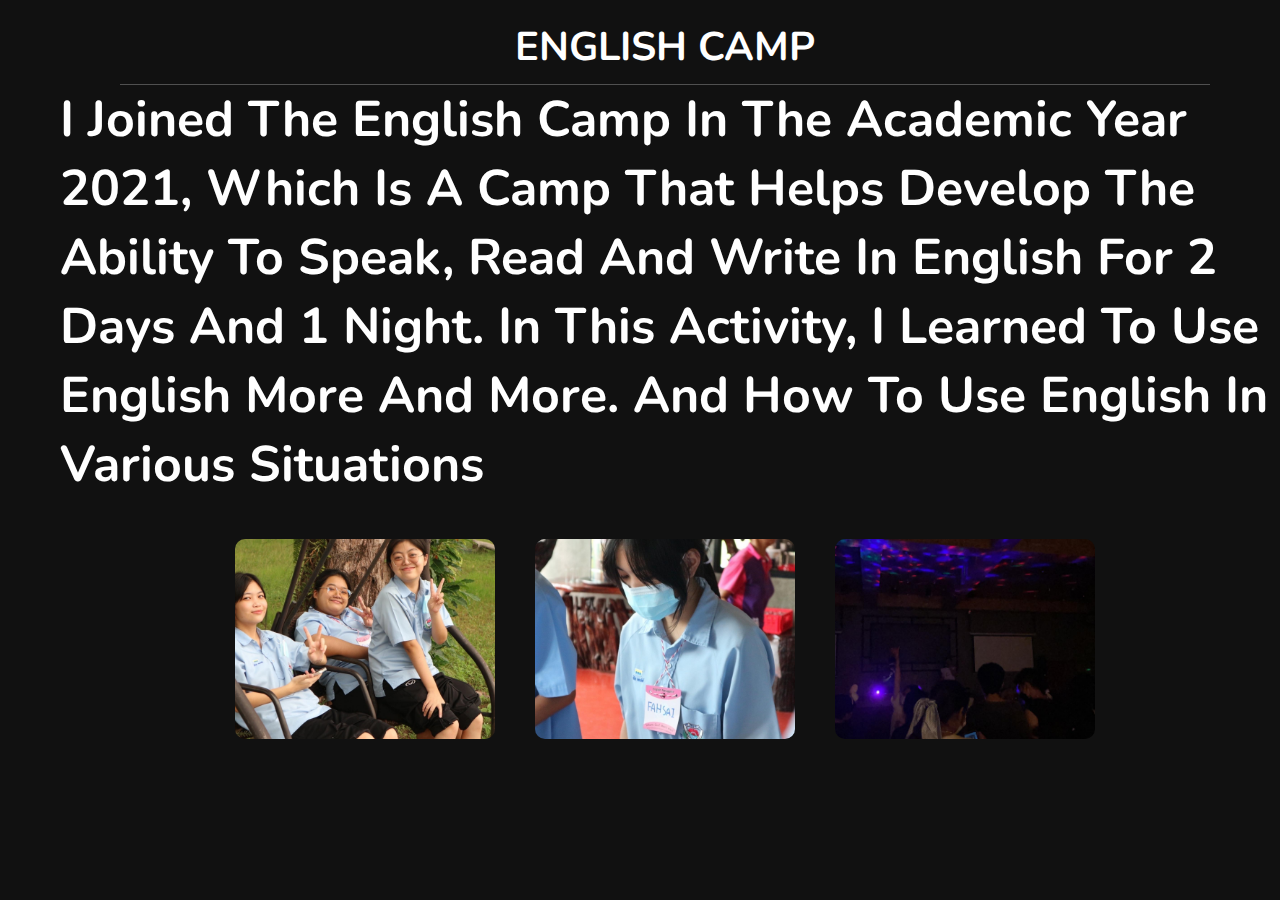
<file: Englishcamp.html>
<!DOCTYPE html>
<html lang="en">
<head>
    <meta charset="UTF-8">
    <meta http-equiv="X-UA-Compatible" content="IE=edge">
    <meta name="viewport" content="width=device-width, initial-scale=1.0">
    <title>Englishcamp</title>
    
    <link rel="stylesheet" href="https://cdnjs.cloudflare.com/ajax/libs/font-awesome/5.15.2/css/all.min.css">
    <link rel="stylesheet" href="css/style1.css">
</head>
<body>
    
    <section class="activities" id="activities">
            <h3 class="heading"> ENGLISH CAMP</h3>
            <h1 class="h3"> I joined the English camp in the academic year 2021, which is a camp that helps develop the ability to speak, read and write in English for 2 days and 1 night.  In this activity, I learned to use English more and more.
                and how to use English in various situations 
           
            <div class="box-container">
            
                <div class="box">
                    <img src="images/p14.jpg" alt="">
                </div>
            
                <div class="box">
                    <img src="images/p8.jpg" alt="">
                </div>
            
                <div class="box">
                    <img src="images/p21.jpg" alt="">
                </div>
    </section>     
</body>
</html>
</file>
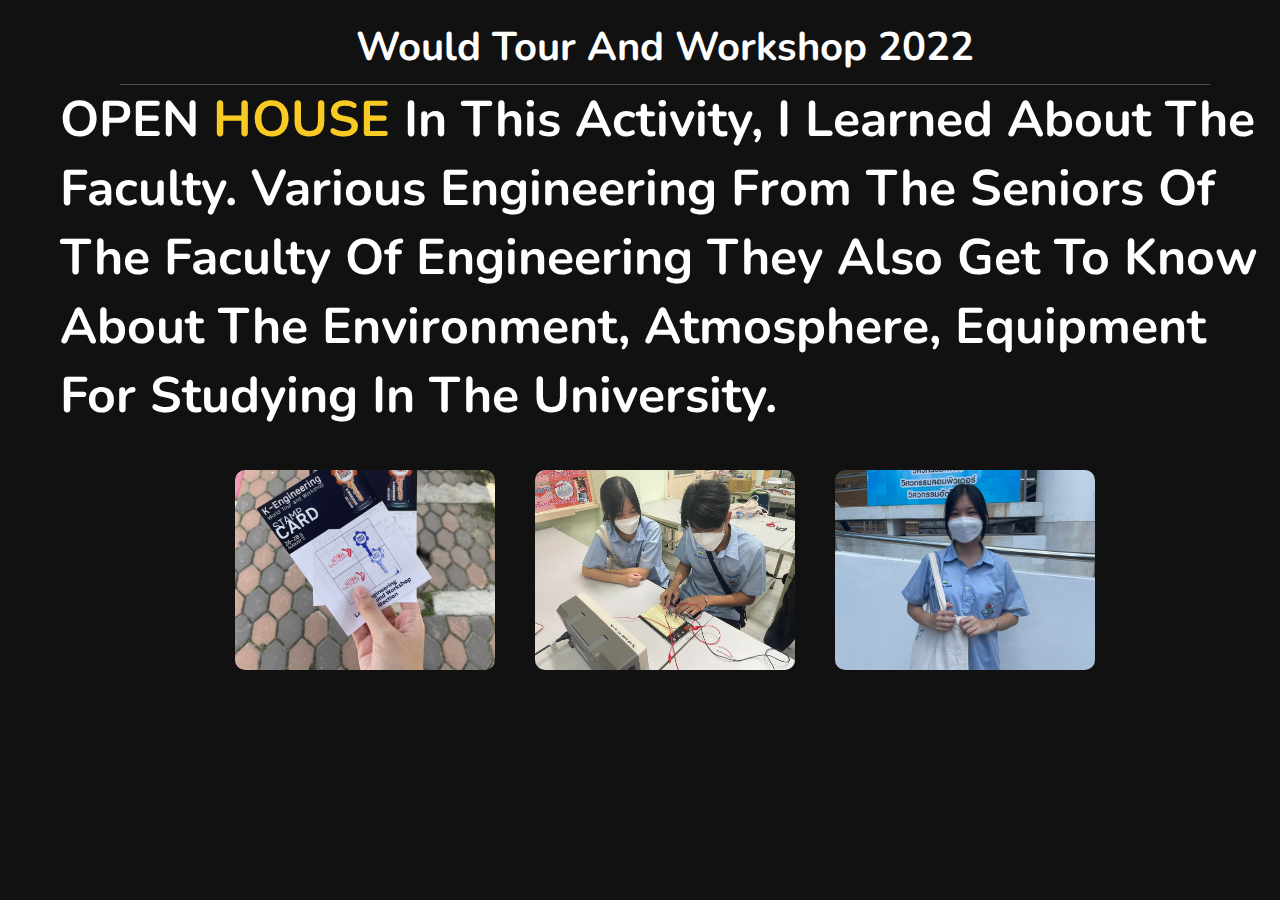
<file: KMITL.html>
<!DOCTYPE html>
<html lang="en">
<head>
    <meta charset="UTF-8">
    <meta http-equiv="X-UA-Compatible" content="IE=edge">
    <meta name="viewport" content="width=device-width, initial-scale=1.0">
    <title>KMITL</title>
    
    <link rel="stylesheet" href="https://cdnjs.cloudflare.com/ajax/libs/font-awesome/5.15.2/css/all.min.css">
    <link rel="stylesheet" href="css/style1.css">
</head>
<body>
    
    <section class="activities" id="activities">
            <h3 class="heading">  would Tour and workshop 2022</h3>
            <h1 class="h3"> OPEN <span>HOUSE</span> In this activity, I learned about the faculty.
                Various engineering from the seniors of the Faculty of Engineering  They also get to know about the environment, atmosphere, equipment for studying in the university. </h1>
            
           
            <div class="box-container">
            
                <div class="box">
                    <img src="images/p9.jpg" alt="">
                </div>
            
                <div class="box">
                    <img src="images/p15.jpg" alt="">
                </div>
            
                <div class="box">
                    <img src="images/p13.jpg" alt="">
                </div>
    </section>     
</body>
</html>
</file>
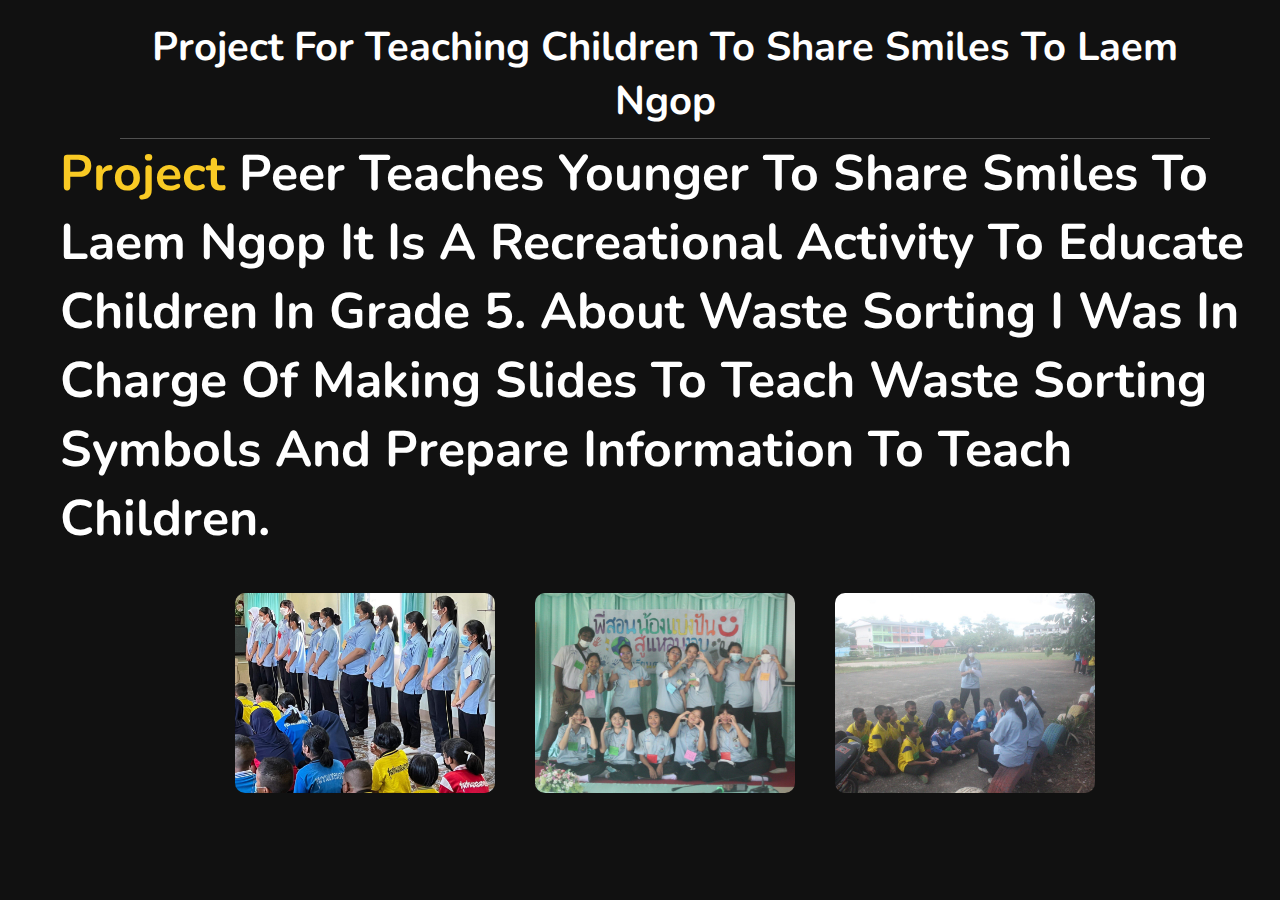
<file: recreation.html>
<!DOCTYPE html>
<html lang="en">
<head>
    <meta charset="UTF-8">
    <meta http-equiv="X-UA-Compatible" content="IE=edge">
    <meta name="viewport" content="width=device-width, initial-scale=1.0">
    <title>Project</title>
    
    <link rel="stylesheet" href="https://cdnjs.cloudflare.com/ajax/libs/font-awesome/5.15.2/css/all.min.css">
    <link rel="stylesheet" href="css/style1.css">
</head>
<body>
    
    <section class="activities" id="activities">
            <h3 class="heading"> Project for teaching children to share smiles to Laem Ngop </h3>
            <h1 class="h3"> <span>Project</span> Peer Teaches Younger to Share Smiles to Laem Ngop  It is a recreational activity to educate children in Grade 5.  about waste sorting  I was in charge of making slides to teach waste sorting symbols and prepare information to teach children.</h1>
            
           
            <div class="box-container">
            
                <div class="box">
                    <img src="images/p10.jpg" alt="">
                </div>
            
                <div class="box">
                    <img src="images/p19.jpg" alt="">
                </div>
            
                <div class="box">
                    <img src="images/p20.jpg" alt="">
                </div>
    </section>     
</body>
</html>
</file>
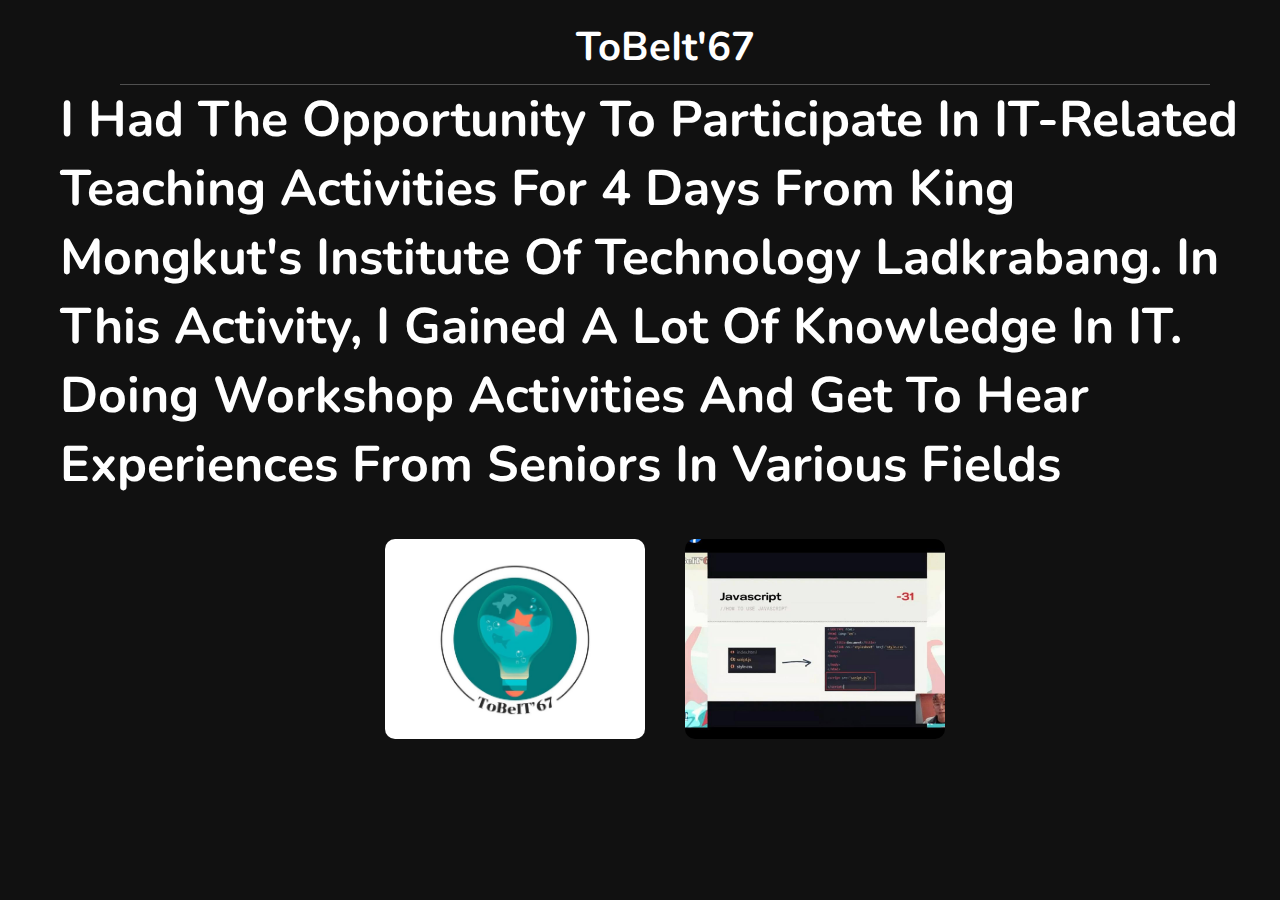
<file: ToBeIt'67.html>
<!DOCTYPE html>
<html lang="en">
<head>
    <meta charset="UTF-8">
    <meta http-equiv="X-UA-Compatible" content="IE=edge">
    <meta name="viewport" content="width=device-width, initial-scale=1.0">
    <title>ToBeIt'67</title>
    
    <link rel="stylesheet" href="https://cdnjs.cloudflare.com/ajax/libs/font-awesome/5.15.2/css/all.min.css">
    <link rel="stylesheet" href="css/style1.css">
</head>
<body>
    
    <section class="activities" id="activities">
            <h3 class="heading"> ToBeIt'67</h3>
            <h1 class="h3">I had the opportunity to participate in IT-related teaching activities for 4 days from King Mongkut's Institute of Technology Ladkrabang.  In this activity, I gained a lot of knowledge in IT.  Doing workshop activities  and get to hear experiences from seniors in various fields
           
            <div class="box-container">
            
                <div class="box">
                    <img src="images/p12.jpg" alt="">
                </div>
            
                <div class="box">
                    <img src="images/p17.jpg" alt="">
                </div>
            
    </section>     
</body>
</html>
</file>
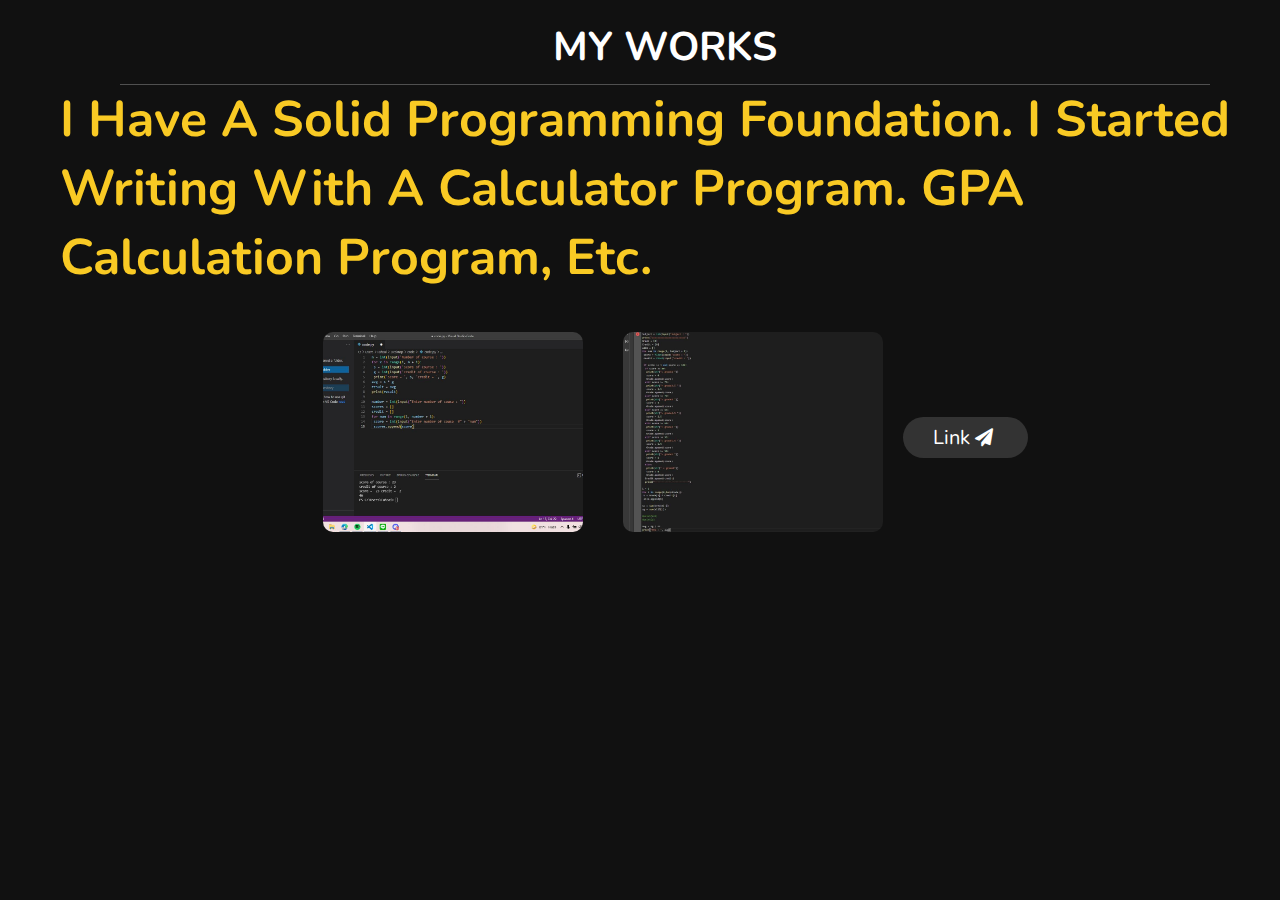
<file: works.html>
<!DOCTYPE html>
<html lang="en">
<head>
    <meta charset="UTF-8">
    <meta http-equiv="X-UA-Compatible" content="IE=edge">
    <meta name="viewport" content="width=device-width, initial-scale=1.0">
    <title>Works</title>
    
    <link rel="stylesheet" href="https://cdnjs.cloudflare.com/ajax/libs/font-awesome/5.15.2/css/all.min.css">
    <link rel="stylesheet" href="css/style1.css">
</head>
<body>
    
    <section class="activities" id="activities">
            <h3 class="heading"> MY WORKS</h3>
            <h1 class="h3"> <span>I have a solid programming foundation. I started writing with a calculator program. GPA calculation program, etc.</span> </h1>
            
           
            <div class="box-container">
            
                <div class="box">
                    <img src="images/w1.jpg" alt="">
                </div>
            
                <div class="box">
                    <img src="images/w2.jpg" alt="">
                </div>
            
                <a href="https://colab.research.google.com/drive/1OoYie954I_O0wKB6rlZRARRmmAlJPiF5?usp=sharing"><button class="btn">link<i class="fas fa-paper-plane"></i></button></a>   
    </section>     
</body>
</html>
</file>
<file: css/style1.css>
@import url('https://fonts.googleapis.com/css2?family=Nunito:wght@200;300;400;600&display=swap');

:root{
    --yellow:#f9ca24;
}

*{
    font-family: 'Nunito', sans-serif;
    margin:0; padding:0;
    box-sizing: border-box;
    text-decoration: none;
    outline: none; border:none;
    text-transform: capitalize;
    transition: all .2s linear;
}

*::selection{
    background:var(--yellow);
    color:#333;
}

html{
    font-size: 62.5%;
    overflow-x: hidden;
}

html::-webkit-scrollbar{
    width:1.4rem;
}

html::-webkit-scrollbar-track{
    background:#222;
}

html::-webkit-scrollbar-thumb{
    background:var(--yellow);
}

body{
    background:#111;
    overflow-x: hidden;
    padding-left: 5rem;
}

section{
    min-height: 100vh;
    padding:1rem;
}

.btn{
    padding:.7rem 3rem;
    background:#333;
    color:#fff;
    cursor: pointer;
    margin-top: 1rem;
    font-size: 2rem;
    border-radius: 5rem;
}

.btn i{
    padding:0 .5rem;
    font-size: 1.8rem;
}

.btn:hover{
    background:var(--yellow);
}

.heading{
    text-align: center;
    margin:0 6rem;
    font-size: 4rem;
    padding:1rem;
    border-bottom: .1rem solid #fff4;
    color:#fff;
}

.heading span{
    color:var(--yellow);
}

header{
    position: fixed;
    top:0; left:0;
    z-index: 1000;
    height:100%;
    width:35rem;
    background:#1a1a1a;
    display: flex;
    align-items: center;
    justify-content: center;
    flex-flow: column;
    text-align: center;
}

header .user img{
    height:17rem;
    width:17rem;
    border-radius: 50%;
    object-fit: cover;
    margin-bottom: 1rem;
    border:.7rem solid var(--yellow);
}

header .user .name{
    font-size: 3.5rem;
    color:#fff;
}

header .user .post{
    font-size: 2rem;
    color:#eee;
}

header .navbar{
    width:100%;
}

header .navbar ul{
    list-style: none;
    padding:1rem 3rem;
}


header .navbar ul li a{
    display: block;
    padding:1rem;
    margin:1.5rem 0;
    background:#333;
    color:#fff;
    font-size: 2rem;
    border-radius: 5rem;
}

header .navbar ul li a:hover{
    background:var(--yellow);
}

.activities{
    display: flex;
    flex-flow: column;
 
}

.activities h3{
    font-size: 2.5rem;
    color:#fff;
}

.activities h1{
    font-size:5rem;
    color:#fff;
}

.activities h1 span{
    color:var(--yellow);
}

.activities p{
    font-size:2rem;
    color:#eee;
    padding: 1rem 0;
}
.activities .heading{
    margin:0 6rem;
    font-size: 4rem;
    padding:1rem;
    color:#fff;
}

.activities .heading span{
    color:var(--yellow);
}
.activities .box-container{
    display: flex;
    align-items: center;
    justify-content: center;
    flex-wrap: wrap;
    padding:2rem 0;
}

.activities .box-container .box{
    height: 20rem;
    width:26rem;
    border-radius: 1rem;
    margin:2rem;
    overflow: hidden;
    cursor: pointer;
}

.activities .box-container .box img{
    height:100%;
    width:100%;
    object-fit: cover;
}

.activities .box-container .box:hover img{
    transform: scale(1.2);
}










/* media queries  */

@media (max-width:1200px){

    html{
        font-size: 55%;
    }

    .home{
        padding:1rem 4rem;
    }

}

@media (max-width:991px){

   header{
       left:-120%;
   }

   #menu{
       display: block;
   }

   header.toggle{
    left:0%;
   }

   body{
       padding:0;
   }

}

@media (max-width:768px){

    html{
        font-size: 50%;
    }
 
 }

@media (max-width:400px){

    header{
        width: 100vw;
    }

    .heading{
        margin:0 3rem;
    }

    .about .row .counter .box{
        width: 100%;
    }
 
    .education .box-container .box{
        width:100%;
    }

    .portfolio .box-container .box{
        width:100%;
    }

    .contact .row form{
        margin:3rem 0;
    }

 }
</file>
